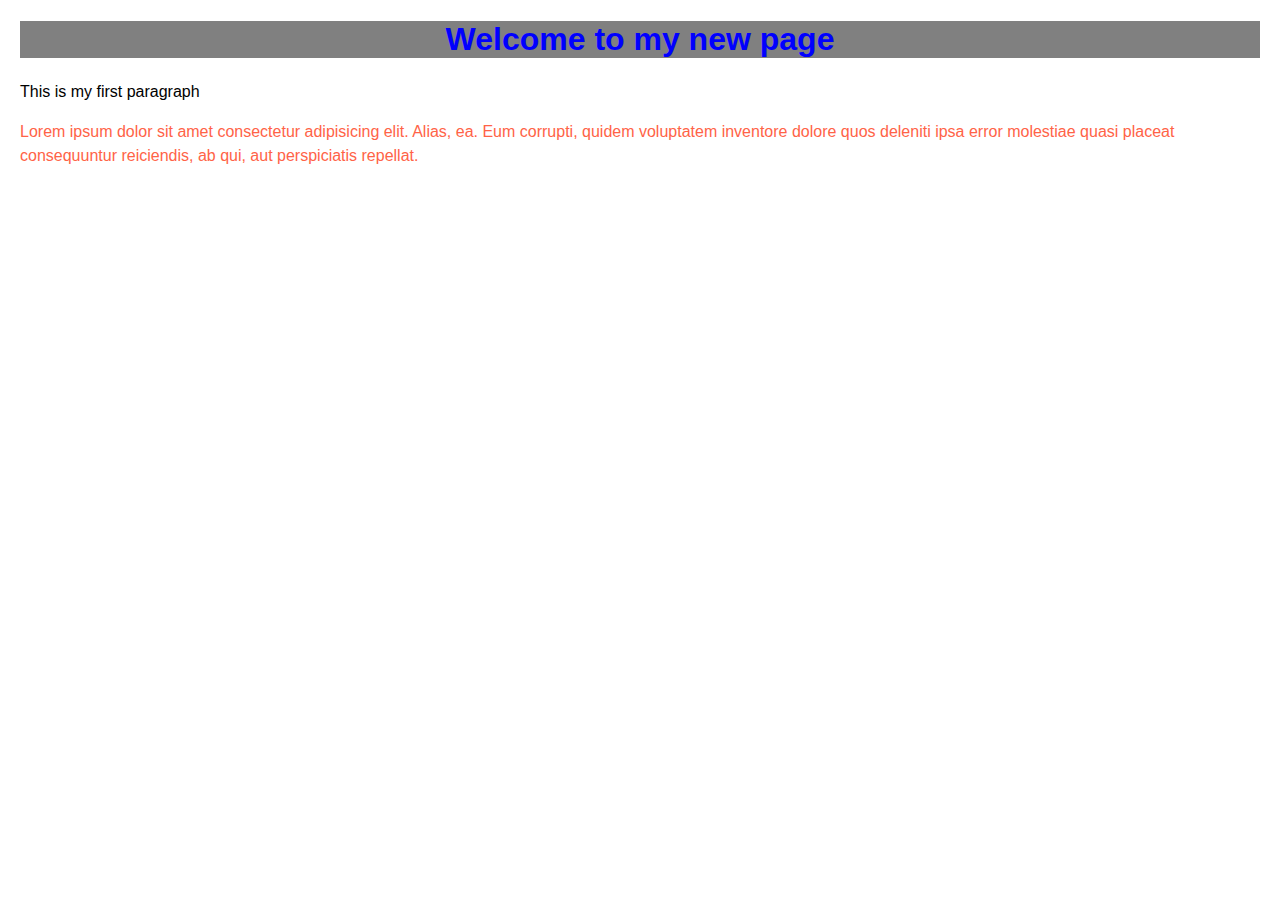
<file: index.html>
<!DOCTYPE html>
<html lang="en">
<head>
    <meta charset="UTF-8">
    <meta name="viewport" content="width=device-width, initial-scale=1.0">
    <title>First page</title>
    <link rel="stylesheet" href="style.css">
</head>
<body>
    <h1 class="main-heading">Welcome to my new page</h1>
    <p class="first-paragraph"id="paragraph-1">This is my first paragraph</p>
    <p id="paragraph-2">Lorem ipsum dolor sit amet consectetur adipisicing elit. Alias, ea. Eum corrupti, quidem voluptatem inventore dolore quos deleniti ipsa error molestiae quasi placeat consequuntur reiciendis, ab qui, aut perspiciatis repellat.</p>
    
</body>
</html>
</file>
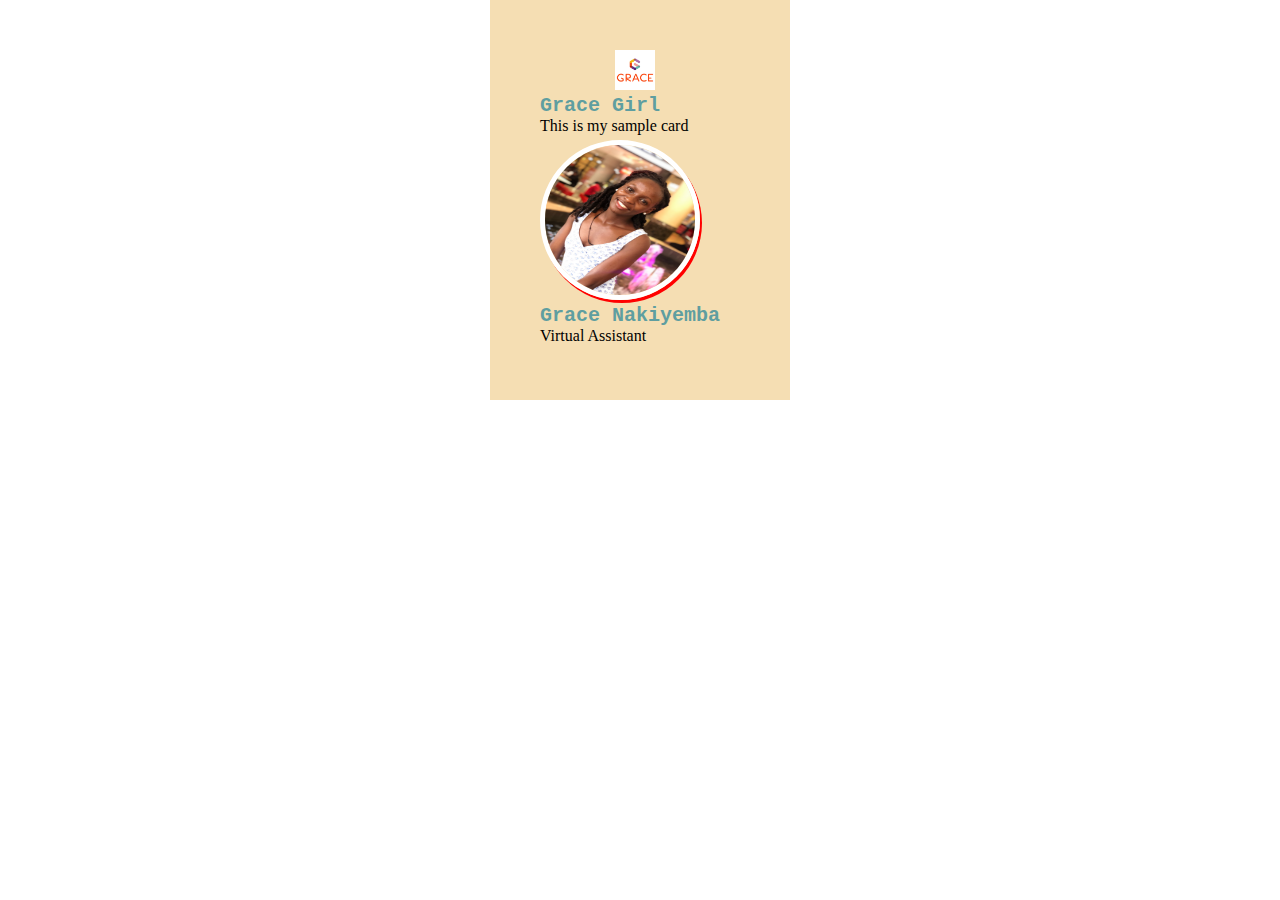
<file: card.html>
<!DOCTYPE html>
<html lang="en">
<head>
    <meta charset="UTF-8">
    <meta name="viewport" content="width=>, initial-scale=1.0">
    <title>Document</title>
    <link rel="stylesheet" href="card.css">
</head>
<body>
    <!--card starts here-->
    <!--Mother div-->
    <div class="mother">
        <!--logo-->
        <img src="/grace-logo-png_seeklogo-441373.png" alt="Logo" height="40px" width="40px" class="logo">
        <h3 class="company">Grace Girl</h3>
        <p id="slogan">This is my sample card</p>
        <img src="Grace.jpg" alt="image" height="80px" width="60px" class="photo">
        <h3 class="company"> Grace Nakiyemba</h3>
        <p>Virtual Assistant</p>








    </div>




    <!--card ends here-->
</body>
</html>
</file>
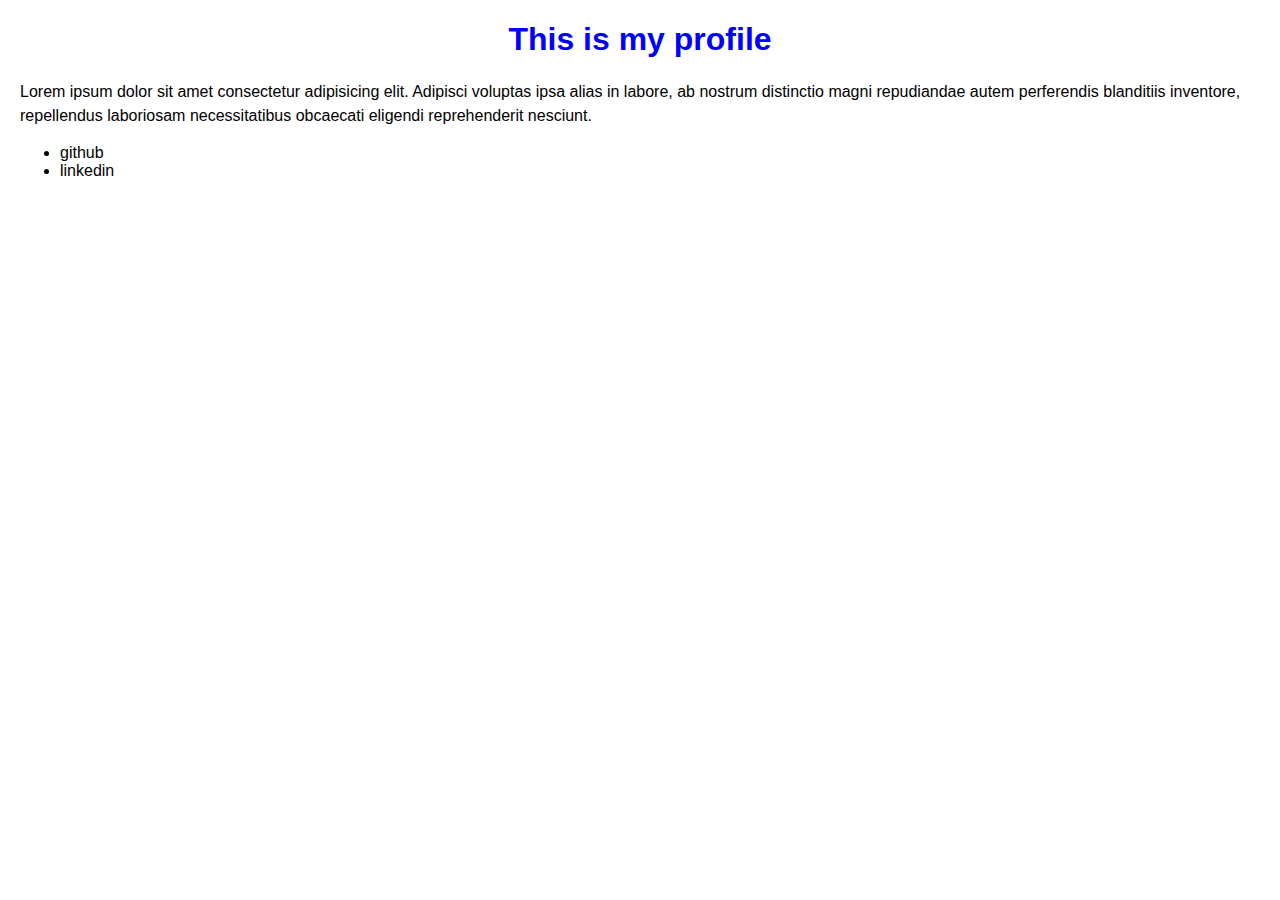
<file: profile.html>
<!DOCTYPE html>
<html lang="en">
<head>
    <meta charset="UTF-8">
    <meta name="viewport" content="width=>, initial-scale=1.0">
    <title>Profile</title>
    <link rel=" stylesheet" href="style.css">
</head>
<body>
    <h1>This is my profile</h1>

    <p>Lorem ipsum dolor sit amet consectetur adipisicing elit. Adipisci voluptas ipsa alias in labore, ab nostrum distinctio magni repudiandae autem perferendis blanditiis inventore, repellendus laboriosam necessitatibus obcaecati eligendi reprehenderit nesciunt.</p>

    <ul>

        <li>github</li>
        <li>linkedin</li>
    </ul>
</body>
</html>
</file>
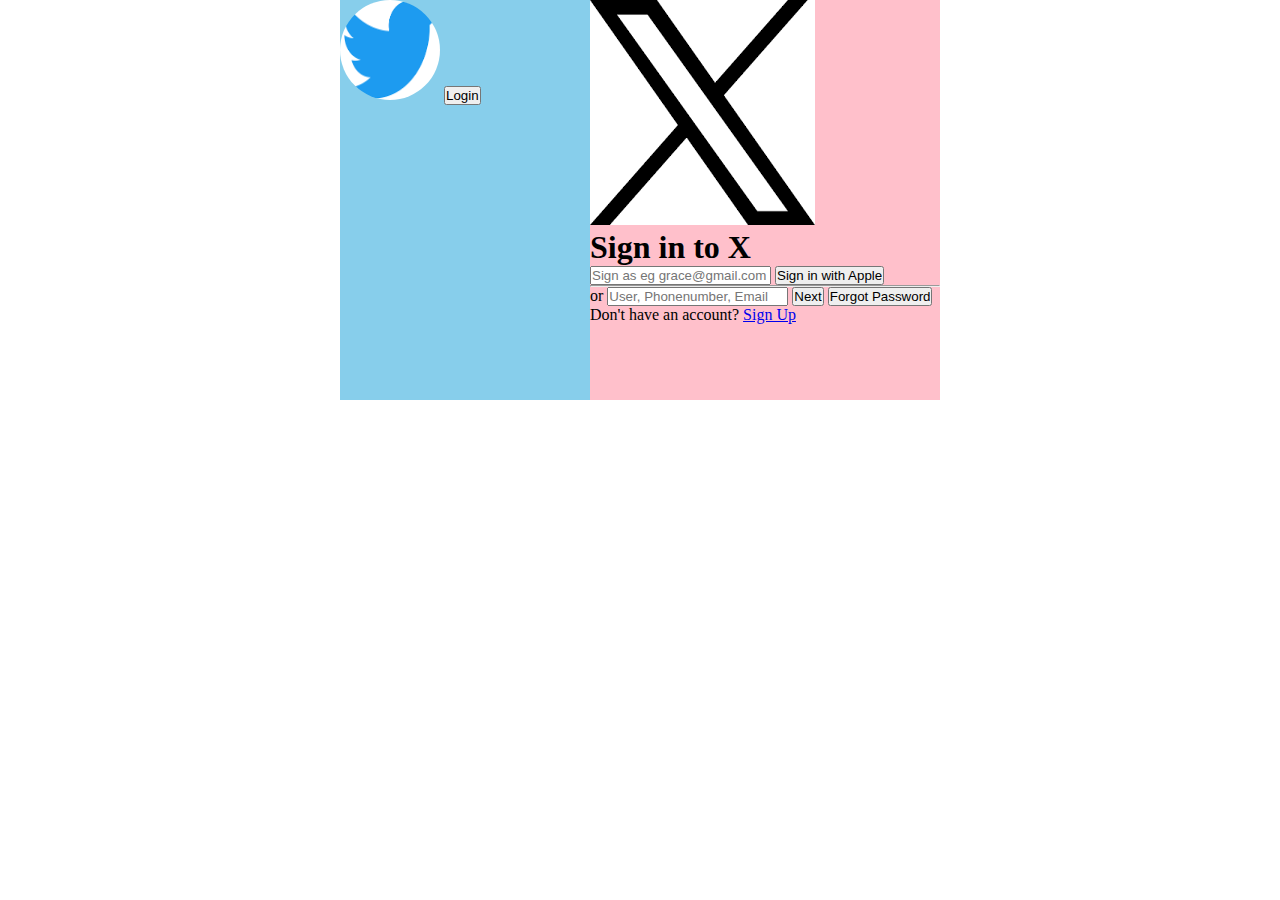
<file: Twitterlogin.html>
<!DOCTYPE html>
<html lang="en">
<head>
    <meta charset="UTF-8">
    <meta name="viewport" content="width=, initial-scale=1.0">
    <title>Document</title>
    <link rel="stylesheet" href="Twitterlogin.css">
</head>
<body>
    <div class="container">
        <!--Blue div-->
        <div class="blue"><img src="download.png"alt=""class="logo">
        <button>Login</button>
        </div>
        <!--White div-->
        <div class="white">
            <img src="x LOGO.png" alt="" class="">
            <h1 class="heading">Sign in to X</h1>
            <!--Form for login-->
            <form action="">
                <input type="text" placeholder="Sign as eg grace@gmail.com">
                <input type="button" value="Sign in with Apple">
                <hr>or
                <input type="text" placeholder="User, Phonenumber, Email">
                <input type="button" value="Next">
                <input type="button" value="Forgot Password">
                <p>Don't have an account? <a href="#">Sign Up</a></p>
            </form>
        </div>



    </div>
</body>
</html>
</file>
<file: style.css>
h1 {
    color: blue;
    text-align: center;
}

p{
    font-size: 16px;
    line-height: 1.5;
}

body{
font-family: Arial, Helvetica, sans-serif;
margin: 20px;
}

.main-heading{
    background-color: gray;
}
#paragraph-2{
    color: tomato;
}
</file>
<file: card.css>
*{
    margin:auto;
}

body{
    background-color: rgb(red, green, blue);
    
}
.mother{
    background-color: wheat;
    height: 300px;
    width: 200px;
    padding: 50px;
    
}

.logo{
padding-left: 75px;
}
.photo{
    height: 150px;
    width: 150px;
    border-radius: 50%;
    border: white 5px solid;
    box-shadow: 2px 3px red;

}
#slogan{
    padding-bottom: 5px;
}
.company{
    color: cadetblue;
    font-size: 20px;
    font-family: 'Courier New', Courier, monospace;
}
</file>
<file: Twitterlogin.css>
*{
    margin: 0;
    padding: 0;
}
.container{
    margin: auto;
    width: 600px;
    height: 400px;
    background-color: pink;
}
.blue{
    background-color: skyblue;
    width: 250px;
    height: 400px;
    float: left;
}
.logo{
    width: 100px;
    height: 100px;
    border-radius: 50%;
}
.white{
    width: 350px;
    height: 400px;
    border-color: burlywood;
    float: right;
}
</file>
